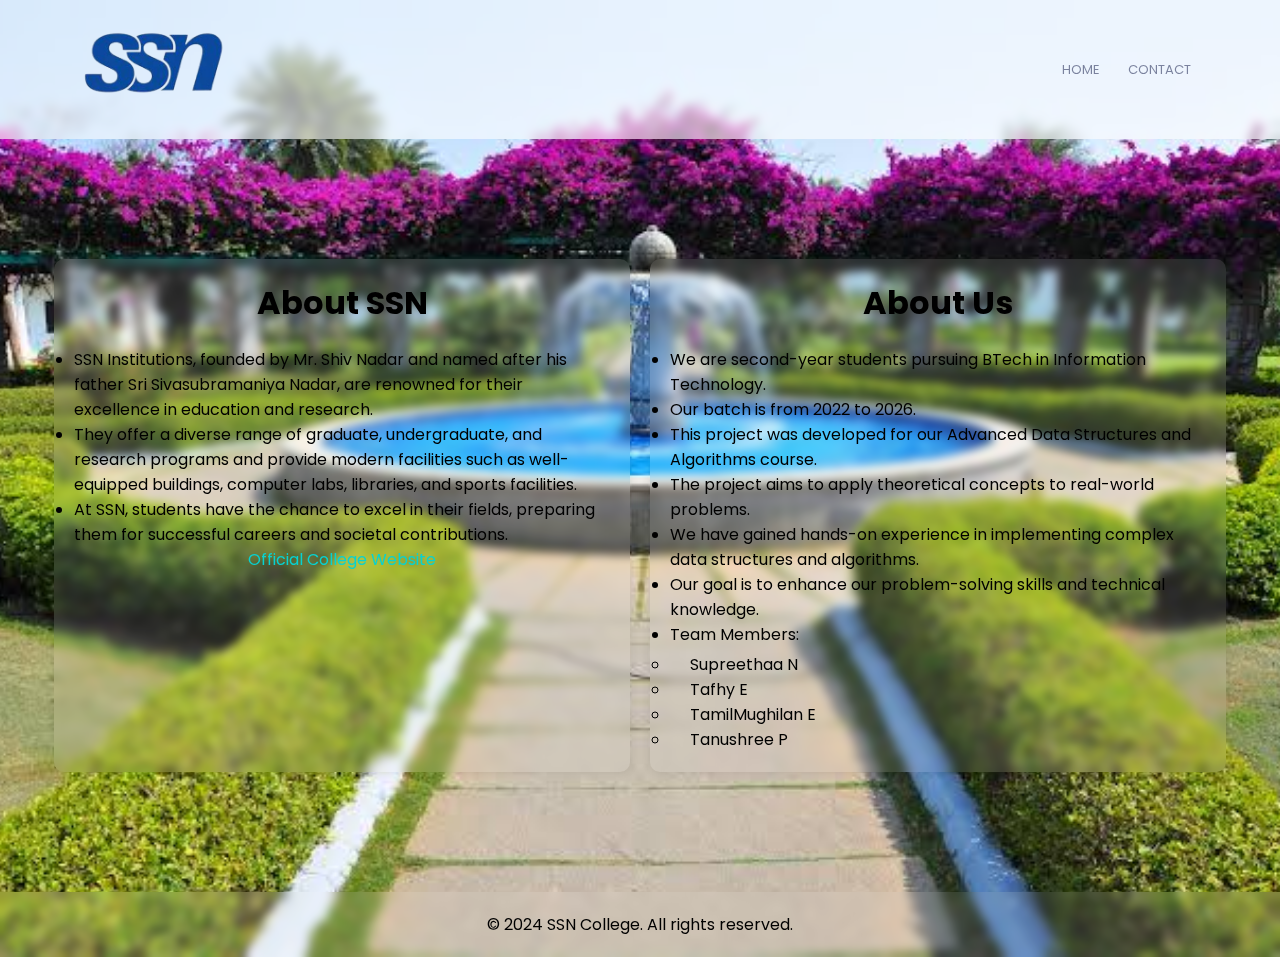
<file: AlumniManagementSystem/about.html>
<!DOCTYPE html>
<html lang="en">
<head>
    <meta charset="UTF-8">
    <meta name="viewport" content="width=device-width, initial-scale=1.0">
    <title>About Our College</title>
    <link rel="stylesheet" href="aboutstyle.css">
    <link rel="preconnect" href="https://fonts.googleapis.com">
    <link rel="preconnect" href="https://fonts.gstatic.com" crossorigin>
    <link href="https://fonts.googleapis.com/css2?family=Poppins:ital,wght@0,100;0,200;0,300;0,400;0,500;0,600;0,700;0,800;0,900&display=swap" rel="stylesheet">
</head>
<body>
    <section class="header">
        <nav>
            <a href="about.html"><img src="ssnlogo.png" alt="SSN Logo"></a>
            <div class="nav-links">
                <ul>
                    <li><a href="main_page.html">HOME</a></li>
                    <li><a href="contact.html">CONTACT</a></li>
                </ul>
            </div>
        </nav>
    </section>

    <section class="about">
        <div class="description-container">
            <div class="description">
                <h1>About SSN</h1>
                <p>
                    <ul>
                        <li>SSN Institutions, founded by Mr. Shiv Nadar and named after his father Sri Sivasubramaniya Nadar, are renowned for their excellence in education and research.</li> 
                        <li>They offer a diverse range of graduate, undergraduate, and research programs and provide modern facilities such as well-equipped buildings, computer labs, libraries, and sports facilities.</li>
                        <li>At SSN, students have the chance to excel in their fields, preparing them for successful careers and societal contributions.</li>
                    </ul>
                    <a href="https://www.ssn.edu.in">Official College Website</a> 
                </p>
            </div>
            <div class="description">
                <h1>About Us</h1>
                <p>
                    <ul>
                        <li>We are second-year students pursuing BTech in Information Technology.</li>
                        <li>Our batch is from 2022 to 2026.</li>
                        <li>This project was developed for our Advanced Data Structures and Algorithms course.</li>
                        <li>The project aims to apply theoretical concepts to real-world problems.</li>
                        <li>We have gained hands-on experience in implementing complex data structures and algorithms.</li>
                        <li>Our goal is to enhance our problem-solving skills and technical knowledge.</li>
                        <li>Team Members:
                            <ul>
                                <li>Supreethaa N</li>
                                <li>Tafhy E</li>
                                <li>TamilMughilan E</li>
                                <li>Tanushree P</li>
                            </ul>
                        </li>
                    </ul>
                </p>
            </div>
        </div>
    </section>

    <footer>
        <p>© 2024 SSN College. All rights reserved.</p>
    </footer>
</body>
</html>
</file>
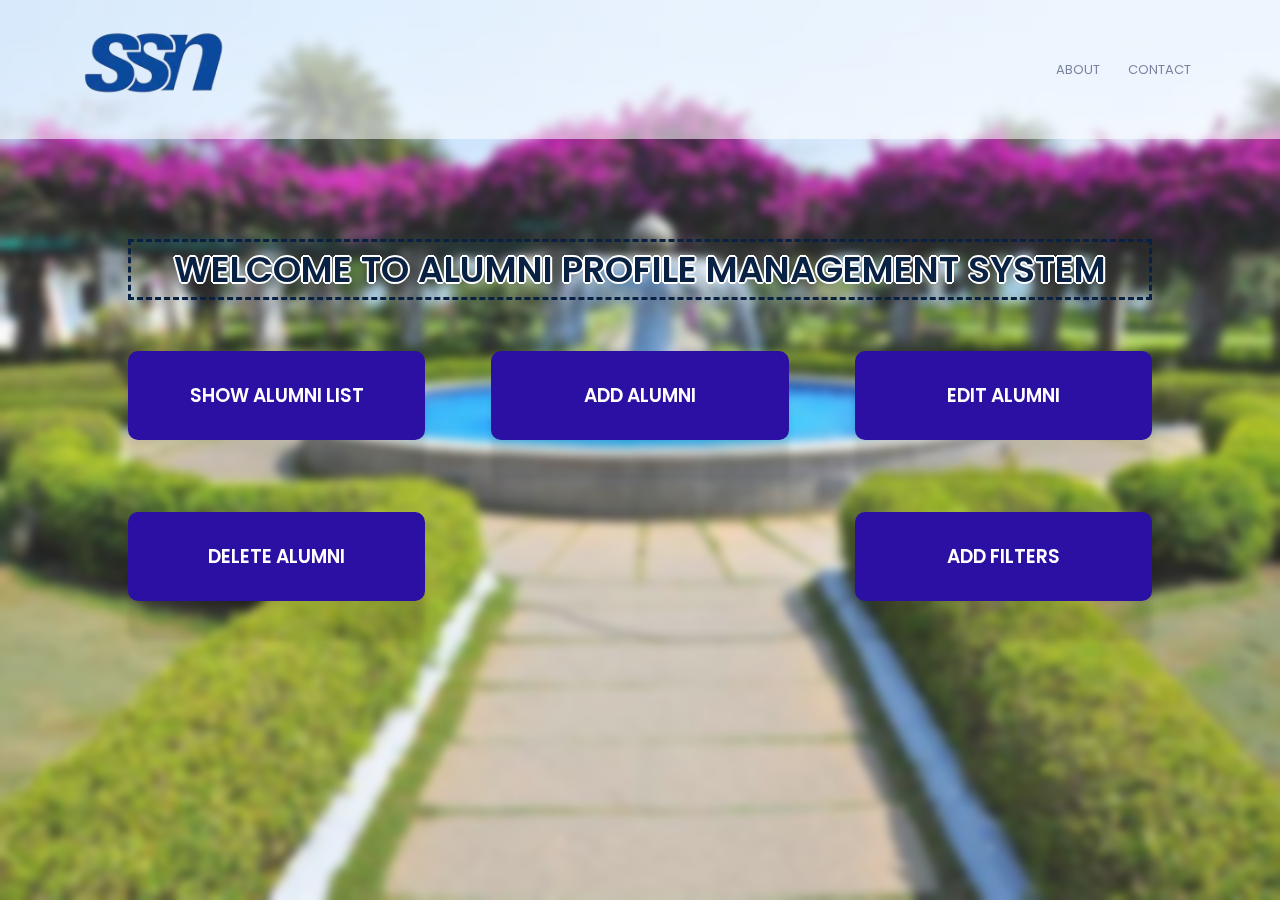
<file: AlumniManagementSystem/main_page.html>
<!DOCTYPE html>
<html lang="en">
<head>
    <meta charset="UTF-8">
    <meta name="viewport" content="width=device-width, initial-scale=1.0">
    <title>Alumni management HomePage</title>
    <link rel="stylesheet" href="style.css">
    <link rel="preconnect" href="https://fonts.googleapis.com">
<link rel="preconnect" href="https://fonts.gstatic.com" crossorigin>
<link href="https://fonts.googleapis.com/css2?family=Poppins:ital,wght@0,100;0,200;0,300;0,400;0,500;0,600;0,700;0,800;0,900;1,100;1,200;1,300;1,400;1,500;1,600;1,700;1,800;1,900&display=swap" rel="stylesheet">
</head>
<body>
    <section class="header">
        <nav>
            <a href="main_page.html"><img src="ssnlogo.png"></img></a>
           <div class="nav-links">
            <ul>
                <li><a href="about.html">ABOUT</a></li>
                <li><a href="contact.html">CONTACT</a></li>
            </ul>
           </div>
        </nav>
    
    
    <section class="domain">
        <h1>WELCOME TO ALUMNI PROFILE MANAGEMENT SYSTEM</h1>
        <div class="row">
            <div class="domain-col">
                <a href="AlumniList.html">
                    <h3>SHOW ALUMNI LIST</h3>
                </a>
            </div>
            <div class="domain-col">
                <a href="add.html">
                    <h3>ADD ALUMNI</h3>
                </a>
            </div>
            <div class="domain-col">
                <a href="edit.html">
                    <h3>EDIT ALUMNI</h3>
                </a>
            </div>
            <div class="domain-col">
                <a href="delete.html">
                    <h3>DELETE ALUMNI</h3>
                </a>
            </div>
            <div class="domain-col">
                <a href="filter.html">
                    <h3>ADD FILTERS</h3>
                </a>
            </div>
        </div>
    </section>
</body>
</html>
</file>
<file: AlumniManagementSystem/aboutstyle.css>
@import url("https://fonts.googleapis.com/css2?family=Poppins:wght@300;400;500;600;700;800;900&display=swap");

* {
    margin: 0;
    padding: 0;
    box-sizing: border-box;
    font-family: "Poppins", sans-serif;
}

body {
    min-height: 100vh;
    margin: 0;
    padding: 0;
    background: url('ssn.jpg') no-repeat;
    background-size: cover;
    background-position: center;
    display: flex;
    flex-direction: column;
}

.header {
    width: 100%;
    background-image: linear-gradient(rgba(4, 8, 30, 0.221),rgba(4, 8, 30, 0.221),url('ssnlogo.png'));
    background-color: rgba(255,255,255,0.1);
    backdrop-filter: blur(5px);
    background-position: center;
    background-size: cover;
    position: relative;
}

nav {
    display: flex;
    padding: 2% 6%;
    justify-content: space-between;
    align-items: center;
    background-color: rgba(255, 255, 255, .5);
    backdrop-filter: blur(10px);
}

nav img {
    width: 150px;
}

.nav-links {
    flex: 1;
    text-align: right;
}

.nav-links ul li {
    list-style: none;
    display: inline-block;
    padding: 8px 12px;
    position: relative;
}

.nav-links ul li a {
    color: #030b397d;
    text-decoration: none;
    font-size: 13px;
}

.nav-links ul li::after {
    content: '';
    width: 0%;
    height: 2px;
    background: #07d2d2;
    display: block;
    margin: auto;
    transition: 0.5s;
}

.nav-links ul li:hover::after {
    width: 100%;
}

.about {
    text-align: center;
    padding: 100px 0;
}

.description-container {
    display: flex;
    justify-content: center;
    gap: 20px; /* Space between the two boxes */
    flex-wrap: wrap; /* Wrap if the screen size is small */
}

.description {
    background-color: rgba(255,255,255,0.1);
    backdrop-filter: blur(5px); 
    width: 45%; /* Adjusted width for two boxes horizontally */
    padding: 20px;
    border-radius: 10px;
    box-shadow: 0 0 10px rgba(0, 0, 0, 0.1);
    margin: 20px 0;
}

.description h1 {
    font-size: 2em;
    margin-bottom: 20px;
}

.description ul {
    text-align: left;
    margin: 0 auto;
    padding: 0;
    list-style-type: disc;
}

/* Added style for nested bullet points */
.description ul ul {
    list-style-type: circle;
    margin-top: 5px;
}

/* Added left padding for team members' names */
.description ul ul li {
    padding-left: 20px;
}

.description a {
    color: #07d2d2;
    text-decoration: none;
}

.description a:hover {
    text-decoration: underline;
}

footer { 
    background-color: rgba(255,255,255,0.1);
    backdrop-filter: blur(5px); 
    padding: 20px;
    text-align: center;
    margin-top: auto;
}
</file>
<file: AlumniManagementSystem/style.css>
@import url("https://fonts.googleapis.com/css2?family=Poppins:wght@300;400;500;600;700;800;900&display=swap");

*{
    margin: 0;
    padding: 0;
    box-sizing: border-box;
    font-family: "Poppins", sans-serif;
}

body {
    display: flex;
    justify-content: center;
    align-items: center;
    min-height: 100vh;
    background: url('ssn.jpg') no-repeat;
    background-size: cover;
    background-position: center; 
}

.wrapper {
    width: 420px;
    background: transparent;
    border: 2px solid rgba(255, 255, 255, .2);
    backdrop-filter: blur(20px);
    box-shadow: 0 0 10px rgba(0, 0, 0, .2);
    color: #fff;
    border-radius: 10px;
    padding: 30px 40px;
}

.wrapper h1 {
    font-size: 36px;
    text-align: center;
}

.wrapper .input-box {
    position: relative;
    width: 100%;
    height: 50px;
    margin: 30px 0;
}

.input-box input {
    width: 100%;
    height: 100%;
    background: transparent;
    border: none;
    outline: none;
    border: 2px solid rgba(255, 255, 255, .2);
    border-radius: 40px;
    font-size: 16px;
    color:#fff;
    padding: 20px 45px 20px 20px;

}

.input-box input::placeholder {
    color: #fff;
}

.input-box i {
    position: absolute;
    right: 20px;
    top: 50%;
    transform: translateY(-50%);
    font-size: 20px;
}

.wrapper .remember-forgot {
    display: flex;
    justify-content: space-between;
    font-size: 14.5px;
    margin: -15px 0 15px;
}

.remember-forgot label input {
    accent-color: #fff;
    margin-right: 3px;
}

.remember-forgot a {
    color: #fff;
    text-decoration: none;
}

.remember-forgot a:hover {
    text-decoration: underline;
}

.wrapper .btn {
    width: 100%;
    height: 45px;
    background: #fff;
    border: none;
    outline: none;
    border-radius: 40px;
    box-shadow: 0 0 10px rgba(0, 0, 0, .1);
    cursor: pointer;
    font-size: 16px;
    color: #333;
    font-weight: 600;
}

.wrapper .register-link {
    font-size: 14.5px;
    text-align: center;
    margin: 20px 0 15px;
}

.register-link p a {
    color: #fff;
    text-decoration: none;
    font-weight: 600;
}

.register-link p a:hover {
    text-decoration: underline;
}

.header{
    min-height: 100vh;
    width: 100%;
    background-image: linear-gradient(rgba(4, 8, 30, 0.221),rgba(4, 8, 30, 0.221),url('ssnlogo.png'));
    background-color: rgba(255,255,255,0.1);
    backdrop-filter: blur(5px);
    background-position: center;
    background-size: cover;
    position: relative;
}

nav{
    display: flex;
    padding: 2% 6%;
    justify-content: space-between;
    align-items: center;
    background-color: rgba(255, 255, 255, .5);
    backdrop-filter: blur(10px);
}

nav img{
    width: 150px;
}

.nav-links{
    flex: 1;
    text-align: right;
}

.nav-links ul li{
    list-style: none;
    display: inline-block;
    padding: 8px 12px;
    position: relative;
}

.nav-links ul li a{
    color: #030b397d;
    text-decoration: none;
    font-size: 13px;
}

.nav-links ul li::after{
    content: '';
    width: 0%;
    height: 2px;
    background: #07d2d2;
    display: block;
    margin: auto;
    transition: 0.5s;
}

.nav-links ul li:hover::after{
    width: 100%
}

.domain{
   width: 80%;
   margin: auto;
   text-align: center;
   padding-top: 100px; 
}

h1{
    border-style: dashed;
    text-shadow: 2px 0 #fff, -2px 0 #fff, 0 2px #fff, 0 -2px #fff,
               1px 1px #fff, -1px -1px #fff, 1px -1px #fff, -1px 1px #fff;
    font-size: 36px;
    font-weight: 600;
    color: #092143;
}
.row{
    margin-top: 5%;
    display: flex;
    justify-content: space-between;
    flex-wrap: wrap;
    gap: 20px;
}

.domain-col{
    flex-basis: calc(31% - 20px);
    background: rgb(44, 15, 163);
    border-radius: 10px;
    margin-bottom: 5%;
    padding: 20px 12px;
    box-sizing: border-box;
    box-shadow: 0 40px  6px rgba(0,0,0,0.1);
    transition: 0.5s;
}

.domain-col a {
    color: #fff; /* Set the color of the links */
    text-decoration: none; /* Remove underline */
}


.domain-col a:hover {
    color: #07d2d2; 
    text-decoration: underline; 
}


h3{
    text-align: center;
    font-weight: 600;
    font-style: inherit;
    margin: 10px 0;
}

.domain-col:hover{
    box-shadow: 0 0 80px 9px rgb(3, 0, 0);
}
</file>
